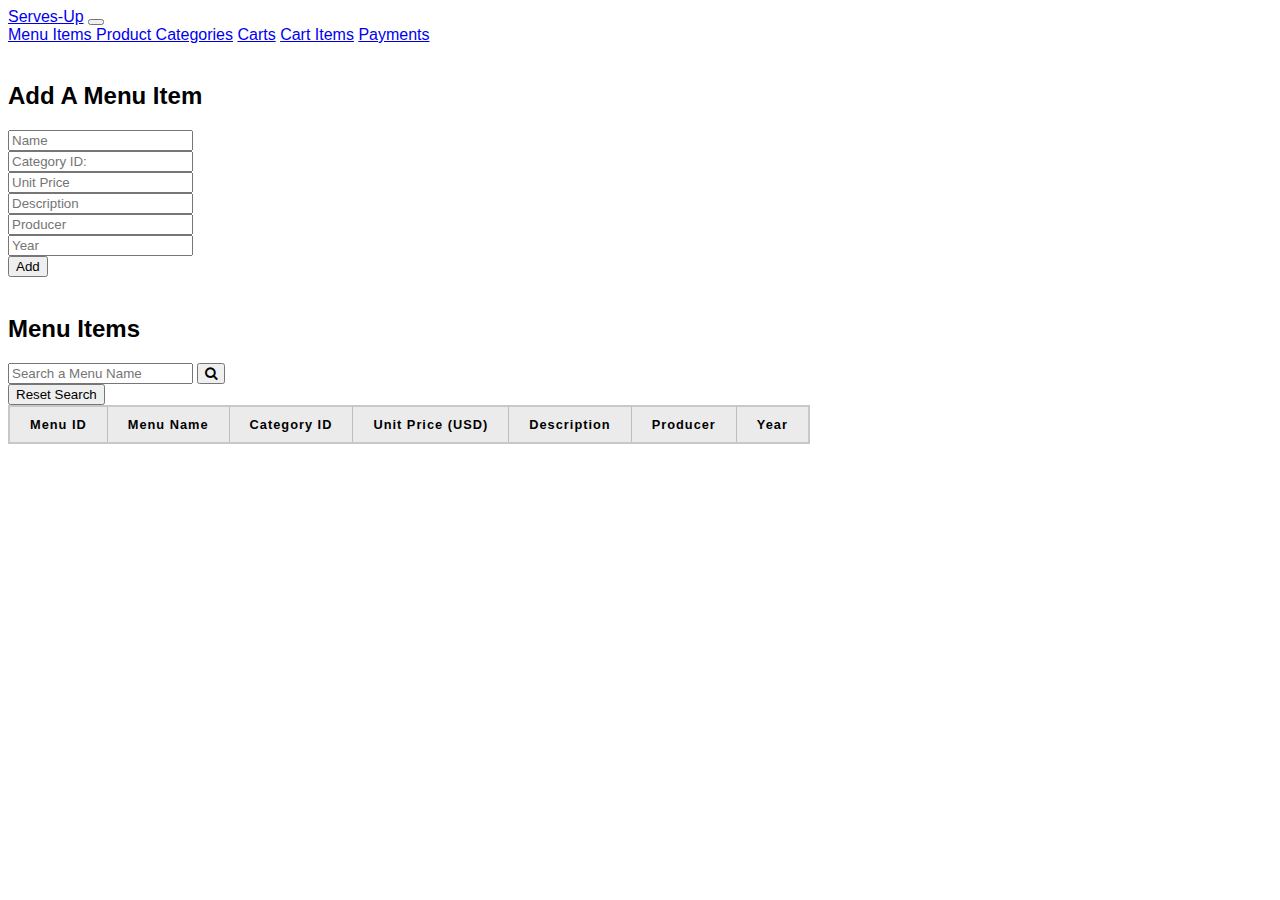
<file: index.html>
<!DOCTYPE html>
<html lang="en">
<head>
    <meta charset="utf-8">
    <title>Serves-Up</title>
    <link rel="stylesheet" href="https://cdnjs.cloudflare.com/ajax/libs/font-awesome/4.7.0/css/font-awesome.min.css">
    <!-- CSS only -->
    <link href="https://cdn.jsdelivr.net/npm/bootstrap@5.0.0-beta3/dist/css/bootstrap.min.css" rel="stylesheet" integrity="sha384-eOJMYsd53ii+scO/bJGFsiCZc+5NDVN2yr8+0RDqr0Ql0h+rP48ckxlpbzKgwra6" crossorigin="anonymous">
    <link rel="stylesheet" href="styles.css">

    <!-- JavaScript Bundle with Popper -->
    <script src="https://cdn.jsdelivr.net/npm/bootstrap@5.0.0-beta3/dist/js/bootstrap.bundle.min.js" integrity="sha384-JEW9xMcG8R+pH31jmWH6WWP0WintQrMb4s7ZOdauHnUtxwoG2vI5DkLtS3qm9Ekf" crossorigin="anonymous"></script>

</head>
<body>
    <div class="container p-2">

    	<!-- navbar to link other tables -->
        <nav class="navbar navbar-expand-lg navbar-dark bg-dark px-3">
          <a class="navbar-brand" href="servesup.html">Serves-Up</a>
          <button class="navbar-toggler" type="button" data-toggle="collapse" data-target="#navbarNavAltMarkup" aria-controls="navbarNavAltMarkup" aria-expanded="false" aria-label="Toggle navigation">
            <span class="navbar-toggler-icon"></span>
          </button>
          <div class="collapse navbar-collapse" id="navbarNavAltMarkup">
            <div class="navbar-nav">
              <a class="nav-item nav-link active" href="index.html">Menu Items <span class="sr-only">(current)</span></a>
              <a class="nav-item nav-link" href="productCategories.html">Product Categories</a>
              <a class="nav-item nav-link" href="carts.html">Carts</a>
              <a class="nav-item nav-link" href="cartItems.html">Cart Items</a>
              <a class="nav-item nav-link" href="payments.html">Payments</a>
            </div>
          </div>
        </nav>

        <br />

        <!--Insert entry -->
        <h2>Add A Menu Item</h2>
        <form>
          <div class="row">
            <div class="col-auto">
                <input type="text" class="form-control mb-2" placeholder="Name" id = "menuItemName">
            </div>
            <div class="col-auto">
                <input type="number" class="form-control" placeholder="Category ID: " id="menuItemCategory">
            </div>
            <div class="col-auto"> 
                <input type="number" step = "0.01" class="form-control" placeholder="Unit Price" id="menuItemPrice">
            </div>
            <div class="col-auto">
                <input type="text"class="form-control" placeholder="Description" id="menuItemDesc">
            </div>
            <div class="col-auto">
                <input type="text" class="form-control" placeholder="Producer" id="menuItemProducer">
            </div>
        </div>
        <div class="row">
            <div class="col-auto">
                <input type="number" class="form-control" placeholder="Year" id="menuItemYear">
            </div>            
            <div class="col-auto">
              <button type="submit" class="btn btn-dark" id="addInput">Add</button>
            </div>
        </div>
        </form>

        <br/>

        <!-- Display Menu Items table -->
        <div class="row">
            <h2>Menu Items</h2>
        </div>

        <div class = "row">
            <form>
                <div class="input-group mb-3 p-1 col-2">
                    <input type="text" placeholder="Search a Menu Name" id= "searchItem" aria-label="SearchMenuItems" aria-describedby="button-addon2">
                    <button class="btn btn-outline-secondary" id="searchMenuItems" type="submit"><i class="fa fa-search"></i></button>
                </div>

                <div class="mb-3 p-1 col-2">
                    <button class="btn btn-danger" id="resetSearch" type="button">Reset Search</button>
                </div>
            </form>
        </div>
        
        <table>
            <thead>
             <tr>
                <th>Menu ID</th>
                <th>Menu Name</th>
                <th>Category ID</th>
                <th>Unit Price (USD)</th>
                <th>Description</th>
                <th>Producer</th>
                <th>Year</th>
             </tr>
            </thead>

            <tbody id = "menuItemTable"></tbody>
<!--
            <tr>
                <th scope='row'>0</th>
                <td>Lagavulin 16</td>
                <td>1</td>
                <td>16.00</td>
                <td>Smoky islay whisky made famous by Ron Swanson from the show Parks and Recreation.</td>
                <td>Lagavulin distillery</td>
                <td>NULL</td>
                <td><button type="button" class="btn-sm btn-secondary">UPDATE</button></td>
                <td><button type="button" class="btn-sm btn-danger">DELETE</button></td>
            </tr>
            <tr>
                <th scope='row'>1</th>
                <td>Hopadillo</td>
                <td>2</td>
                <td>3.00</td>
                <td>A dry-hopped,Texas IPA with a flavor as defiant as the Hopadillo himself.</td>
                <td>Karbach Brewing</td>
                <td>NULL</td>
                <td><button type="button" class="btn-sm btn-secondary">UPDATE</button></td>
                <td><button type="button" class="btn-sm btn-danger">DELETE</button></td>
            </tr>

            <tr>
                <th scope='row'>2</th>
                <td>Guava Rodeo</td>
                <td>NULL</td>
                <td>4.00</td>
                <td>Take your tastebuds for a tart tromp around the yard and buck them headlong into the tropical fruit flavors of pink guava and tangerine.</td>
                <td>Oskar Blues Brewery</td>
                <td>NULL</td>
                <td><button type="button" class="btn-sm btn-secondary">UPDATE</button></td>
                <td><button type="button" class="btn-sm btn-danger">DELETE</button></td>
            </tr> -->
        </table>
            <script type="text/javascript" src="js/menuItemsFE.js"></script>
    </div>
    <!--JS script to display table -->


</body>
</html>
</file>
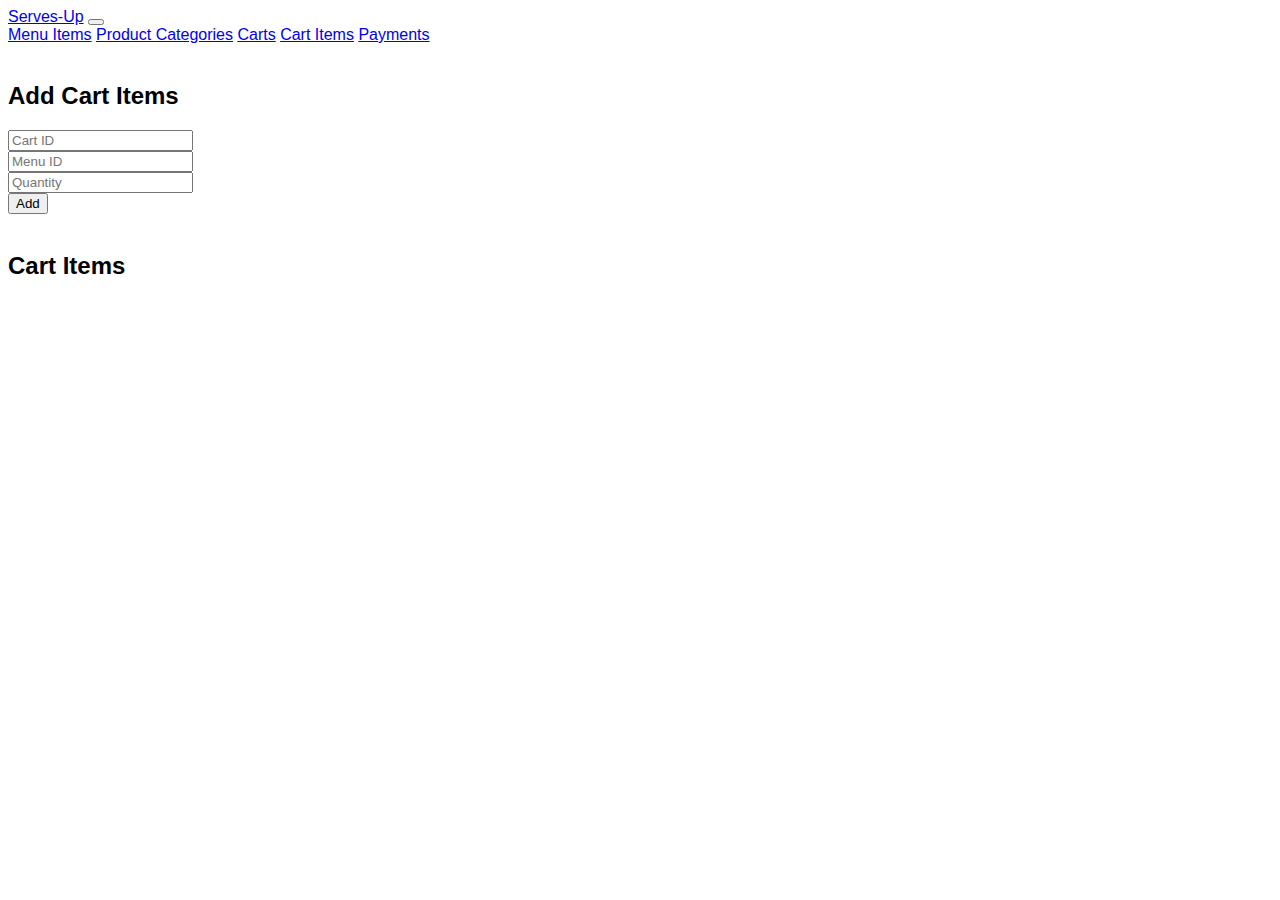
<file: cartItems.html>
<!DOCTYPE html>
<html lang="en">
<head>
    <meta charset="utf-8">
    <title>Serves-Up</title>
    <link rel="stylesheet" href="https://cdnjs.cloudflare.com/ajax/libs/font-awesome/4.7.0/css/font-awesome.min.css">
    <!-- CSS only -->
    <link href="https://cdn.jsdelivr.net/npm/bootstrap@5.0.0-beta3/dist/css/bootstrap.min.css" rel="stylesheet" integrity="sha384-eOJMYsd53ii+scO/bJGFsiCZc+5NDVN2yr8+0RDqr0Ql0h+rP48ckxlpbzKgwra6" crossorigin="anonymous">
    <link rel="stylesheet" href="styles.css">

    <!-- JavaScript Bundle with Popper -->
    <script src="https://cdn.jsdelivr.net/npm/bootstrap@5.0.0-beta3/dist/js/bootstrap.bundle.min.js" integrity="sha384-JEW9xMcG8R+pH31jmWH6WWP0WintQrMb4s7ZOdauHnUtxwoG2vI5DkLtS3qm9Ekf" crossorigin="anonymous"></script>

</head>
<body>
    <div class = "container p-2">

    	<!-- navbar to link other tables -->
        <nav class="navbar navbar-expand-lg navbar-dark bg-dark px-3">
          <a class="navbar-brand" href="servesup.html">Serves-Up</a>
            <button class="navbar-toggler" type="button" data-toggle="collapse" data-target="#navbarNavAltMarkup" aria-controls="navbarNavAltMarkup" aria-expanded="false" aria-label="Toggle navigation">
            <span class="navbar-toggler-icon"></span>
            </button>
          <div class="collapse navbar-collapse" id="navbarNavAltMarkup">
            <div class="navbar-nav">
              <a class="nav-item nav-link" href="index.html">Menu Items</a>
              <a class="nav-item nav-link" href="productCategories.html">Product Categories</a>
              <a class="nav-item nav-link" href="carts.html">Carts</a>
              <a class="nav-item nav-link active" href="cartItems.html">Cart Items<span class="sr-only">(current)</span></a>
              <a class="nav-item nav-link" href="payments.html">Payments</a>
            </div>
          </div>
        </nav>

        <br/>

        <!--Insert entry -->
        <h2>Add Cart Items</h2>
        <form>
          <div class="row">
            <div class="col-auto">
                <input type="number" class="form-control mb-2" placeholder="Cart ID" id = "cartItemsCartID">
            </div>
            <div class="col-auto">
                <input type="number" class="form-control" placeholder="Menu ID" id="cartItemsMenuID">
            </div>
            <div class="col-auto">
                <input type="number" class="form-control" placeholder="Quantity" id="cartItemsQuantity">
            </div>
            <div class="col-auto">
              <button type="submit" class="btn btn-dark" id = "add-button">Add</button>
            </div>
          </div>
        </form>

        <br/>


        <!-- Display Payments table -->
        <h2>Cart Items</h2>
        	<table id = "cartItemsTable">
 <!--                <tr>
                    <th>Details ID</th>
                    <th>Cart ID</th>
                    <th>Menu ID</th>
                    <th>Quantity</th>
                </tr>
                <tr>
                    <th scope='row'>0</th>
                    <td>0</td>
                    <td>1</td>
                    <td>3</td>
                    <td><button type="button" class="btn-sm btn-secondary">UPDATE</button></td>
                    <td><button type="button" class="btn-sm btn-danger">DELETE</button></td>
                </tr>
                <tr>
                    <th scope='row'>1</th>
                    <td>1</td>
                    <td>0</td>
                    <td>1</td>
                    <td><button type="button" class="btn-sm btn-secondary">UPDATE</button></td>
                    <td><button type="button" class="btn-sm btn-danger">DELETE</button></td>
                </tr>
                <tr>
                    <th scope='row'>2</th>
                    <td>2</td>
                    <td>0</td>
                    <td>1</td>
                    <td><button type="button" class="btn-sm btn-secondary">UPDATE</button></td>
                    <td><button type="button" class="btn-sm btn-danger">DELETE</button></td>
                </tr>
                <tr>
                    <th scope='row'>3</th>
                    <td>2</td>
                    <td>1</td>
                    <td>1</td>
                    <td><button type="button" class="btn-sm btn-secondary">UPDATE</button></td>
                    <td><button type="button" class="btn-sm btn-danger">DELETE</button></td>
                </tr> -->
            </table>

    </div>

    <!--JS script to display table -->
            <script type="text/javascript" src="js/cartItemsFE.js"></script>

</body>
</html>
</file>
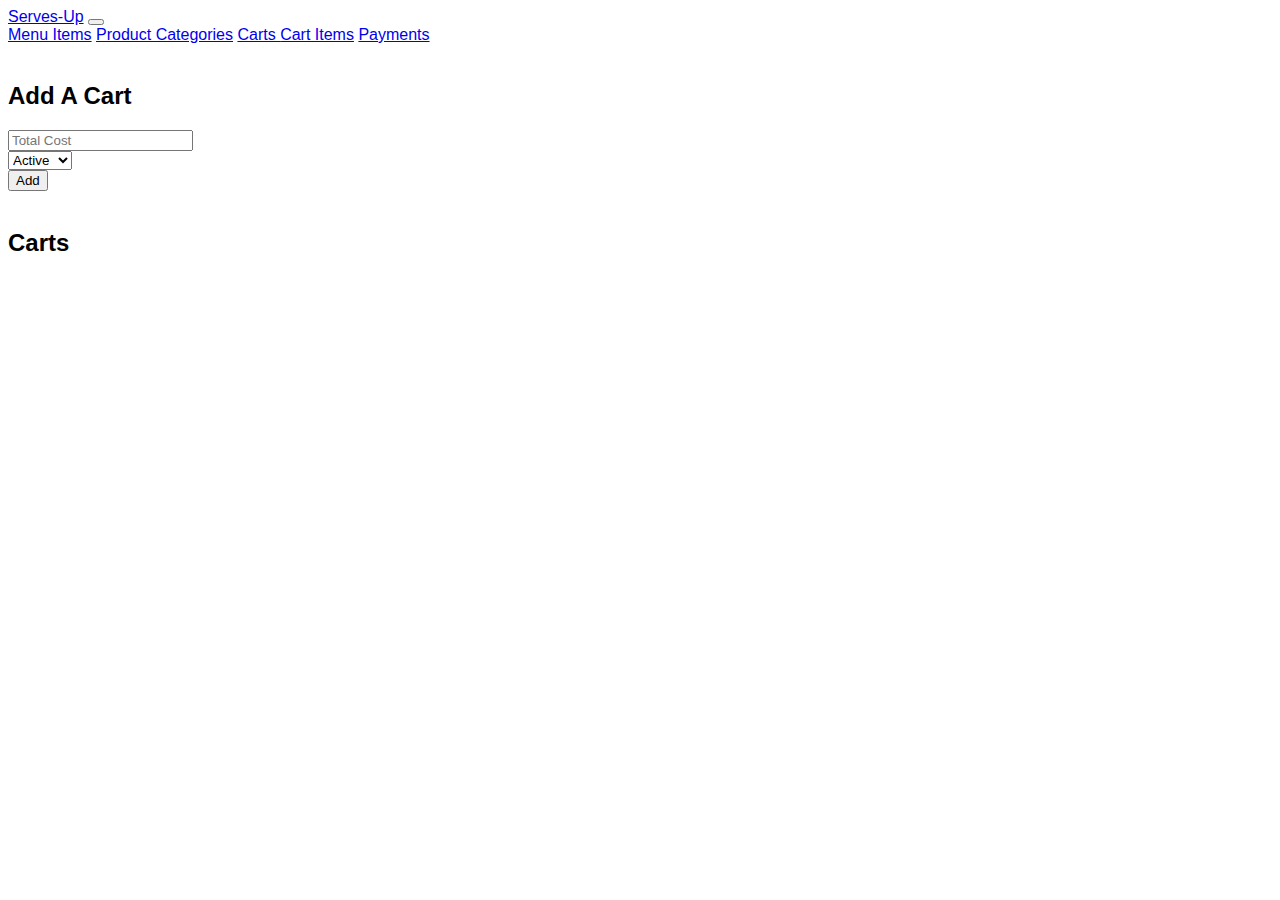
<file: carts.html>
<!DOCTYPE html>
<html lang="en">
<head>
    <meta charset="utf-8">
    <title>Serves-Up</title>
    <link rel="stylesheet" href="https://cdnjs.cloudflare.com/ajax/libs/font-awesome/4.7.0/css/font-awesome.min.css">
    <!-- CSS only -->
    <link href="https://cdn.jsdelivr.net/npm/bootstrap@5.0.0-beta3/dist/css/bootstrap.min.css" rel="stylesheet" integrity="sha384-eOJMYsd53ii+scO/bJGFsiCZc+5NDVN2yr8+0RDqr0Ql0h+rP48ckxlpbzKgwra6" crossorigin="anonymous">
    <link rel="stylesheet" href="styles.css">

    <!-- JavaScript Bundle with Popper -->
    <script src="https://cdn.jsdelivr.net/npm/bootstrap@5.0.0-beta3/dist/js/bootstrap.bundle.min.js" integrity="sha384-JEW9xMcG8R+pH31jmWH6WWP0WintQrMb4s7ZOdauHnUtxwoG2vI5DkLtS3qm9Ekf" crossorigin="anonymous"></script>

</head>
<body>
    <div class="container p-2">

        <!-- navbar to link other tables -->
        <div class="topnav">
        <nav class="navbar navbar-expand-lg navbar-dark bg-dark px-3">
          <a class="navbar-brand" href="servesup.html">Serves-Up</a>
          <button class="navbar-toggler" type="button" data-toggle="collapse" data-target="#navbarNavAltMarkup" aria-controls="navbarNavAltMarkup" aria-expanded="false" aria-label="Toggle navigation">
            <span class="navbar-toggler-icon"></span>
          </button>
          <div class="collapse navbar-collapse" id="navbarNavAltMarkup">
            <div class="navbar-nav">
              <a class="nav-item nav-link" href="index.html">Menu Items</a>
              <a class="nav-item nav-link" href="productCategories.html">Product Categories</a>
              <a class="nav-item nav-link active" href="carts.html">Carts <span class="sr-only">(current)</span></a>
              <a class="nav-item nav-link" href="cartItems.html">Cart Items</a>
              <a class="nav-item nav-link" href="payments.html">Payments</a>
            </div>
          </div>
        </nav>

        <br/>

        <!--Insert entry -->
        <h2>Add A Cart</h2>

        <form>
          <div class="row">
            <div class="col-auto">
                <input type="number" step = "0.01" class="form-control mb-2" placeholder="Total Cost" id = "cartsCost">
            </div>
            <div class="col-auto">
                <div class="form-check">
                    <select id="cartStatus">
                        <option class = "form-check-input" type = "checkbox" value="1">Active</option>
                        <option class = "form-check-input" type = "checkbox" value="0">Closed</option>
                    </select>
                </div>
            </div>
            <div class="col-auto">
              <button type="submit" class="btn btn-dark" id = "add-button">Add</button>
            </div>
          </div>
        </form>

        <br/>

        <!-- Display Payments table -->
        <h2>Carts</h2>
        	<table id = "cartsTable">

<!--                 <tr>
                    <th>Cart ID</th>
                    <th>Total Cost (USD)</th>
                    <th>Status</th>
                </tr>
                <tr>
                    <th scope='row'>0</th>
                    <td>9.00</td>
                    <td>1</td>
                    <td><button type="button" class="btn-sm btn-secondary">UPDATE</button></td>
                    <td><button type="button" class="btn-sm btn-danger">DELETE</button></td>
                </tr>
                <tr>
                    <th scope='row'>1</th>
                    <td>16.00</td>
                    <td>0</td>
                    <td><button type="button" class="btn-sm btn-secondary">UPDATE</button></td>
                    <td><button type="button" class="btn-sm btn-danger">DELETE</button></td>
                </tr>
                <tr>
                    <th scope='row'>2</th>
                    <td>19.00</td>
                    <td>1</td>
                    <td><button type="button" class="btn-sm btn-secondary">UPDATE</button></td>
                    <td><button type="button" class="btn-sm btn-danger">DELETE</button></td>
                </tr> -->
            </table>

    </div>

    <!--JS script to display table -->
    <script type="text/javascript" src="js/cartsFE.js"></script>

</body>
</html>
</file>
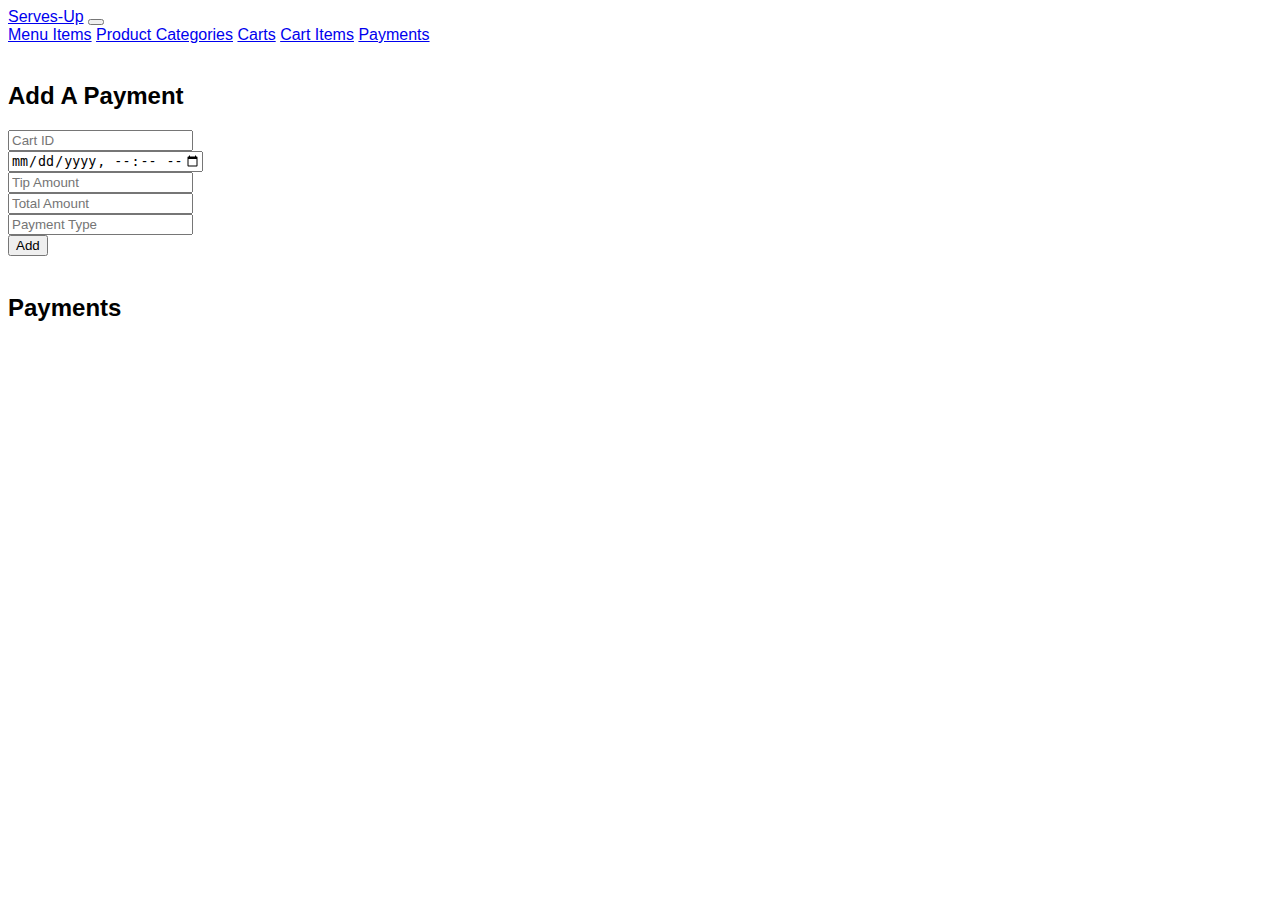
<file: payments.html>
<!DOCTYPE html>
<html lang="en">
<head>
    <meta charset="utf-8">
    <title>Serves-Up</title>
    <link rel="stylesheet" href="https://cdnjs.cloudflare.com/ajax/libs/font-awesome/4.7.0/css/font-awesome.min.css">
    <!-- CSS only -->
    <link href="https://cdn.jsdelivr.net/npm/bootstrap@5.0.0-beta3/dist/css/bootstrap.min.css" rel="stylesheet" integrity="sha384-eOJMYsd53ii+scO/bJGFsiCZc+5NDVN2yr8+0RDqr0Ql0h+rP48ckxlpbzKgwra6" crossorigin="anonymous">
    <link rel="stylesheet" href="styles.css">

    <!-- JavaScript Bundle with Popper -->
    <script src="https://cdn.jsdelivr.net/npm/bootstrap@5.0.0-beta3/dist/js/bootstrap.bundle.min.js" integrity="sha384-JEW9xMcG8R+pH31jmWH6WWP0WintQrMb4s7ZOdauHnUtxwoG2vI5DkLtS3qm9Ekf" crossorigin="anonymous"></script>

</head>
<body>
    <div class="container p-2">

        <!-- navbar to link other tables -->
        <div class="topnav">
        <nav class="navbar navbar-expand-lg navbar-dark bg-dark px-3">
          <a class="navbar-brand" href="servesup.html">Serves-Up</a>
          <button class="navbar-toggler" type="button" data-toggle="collapse" data-target="#navbarNavAltMarkup" aria-controls="navbarNavAltMarkup" aria-expanded="false" aria-label="Toggle navigation">
            <span class="navbar-toggler-icon"></span>
          </button>
          <div class="collapse navbar-collapse" id="navbarNavAltMarkup">
            <div class="navbar-nav">
              <a class="nav-item nav-link" href="index.html">Menu Items</a>
              <a class="nav-item nav-link" href="productCategories.html">Product Categories</a>
              <a class="nav-item nav-link" href="carts.html">Carts</a>
              <a class="nav-item nav-link" href="cartItems.html">Cart Items</a>
              <a class="nav-item nav-link active" href="payments.html">Payments<span class="sr-only">(current)</span></a>
            </div>
          </div>
        </nav>

        <br/>

        <!--Insert entry -->
        <h2>Add A Payment</h2>

        <form>
          <div class="row">
            <div class="col-auto">
                <input type="number" class="form-control mb-2" placeholder="Cart ID" id = "paymentsCartID">
            </div>
            <div class="col-auto">
                <input type="datetime-local" class="form-control" placeholder="YYYY-MM-DD HH:MM:SS" max="2100-06-24T00:00" id="paymentsDate">
            </div>
            <div class="col-auto">
                <input type="number" step = "0.01" class="form-control" placeholder="Tip Amount" id="paymentsTip" defaultValue = "0.00">
            </div>
            <div class="col-auto">
                <input type="number" step = "0.01" class="form-control" placeholder="Total Amount" id="paymentsAmount">
            </div>
            <div class="col-auto">
                <input type="text" class="form-control mb-2" placeholder="Payment Type" id = "paymentsType">
            </div>
            <div class="col-auto">
              <button id="add-button" type="submit" class="btn btn-dark">Add</button>
            </div>
          </div>
        </form>

        <br/>

        <!-- Display Payments table -->
        <div class="row">
          <h2>Payments</h2>
      </div>
            
        	<table id = "paymentsTable">
                </tr>

            </table>

    </div>

    <!--JS script to display table -->
    <script src="./js/paymentsFE.js"></script>	

</body>
</html>
</file>
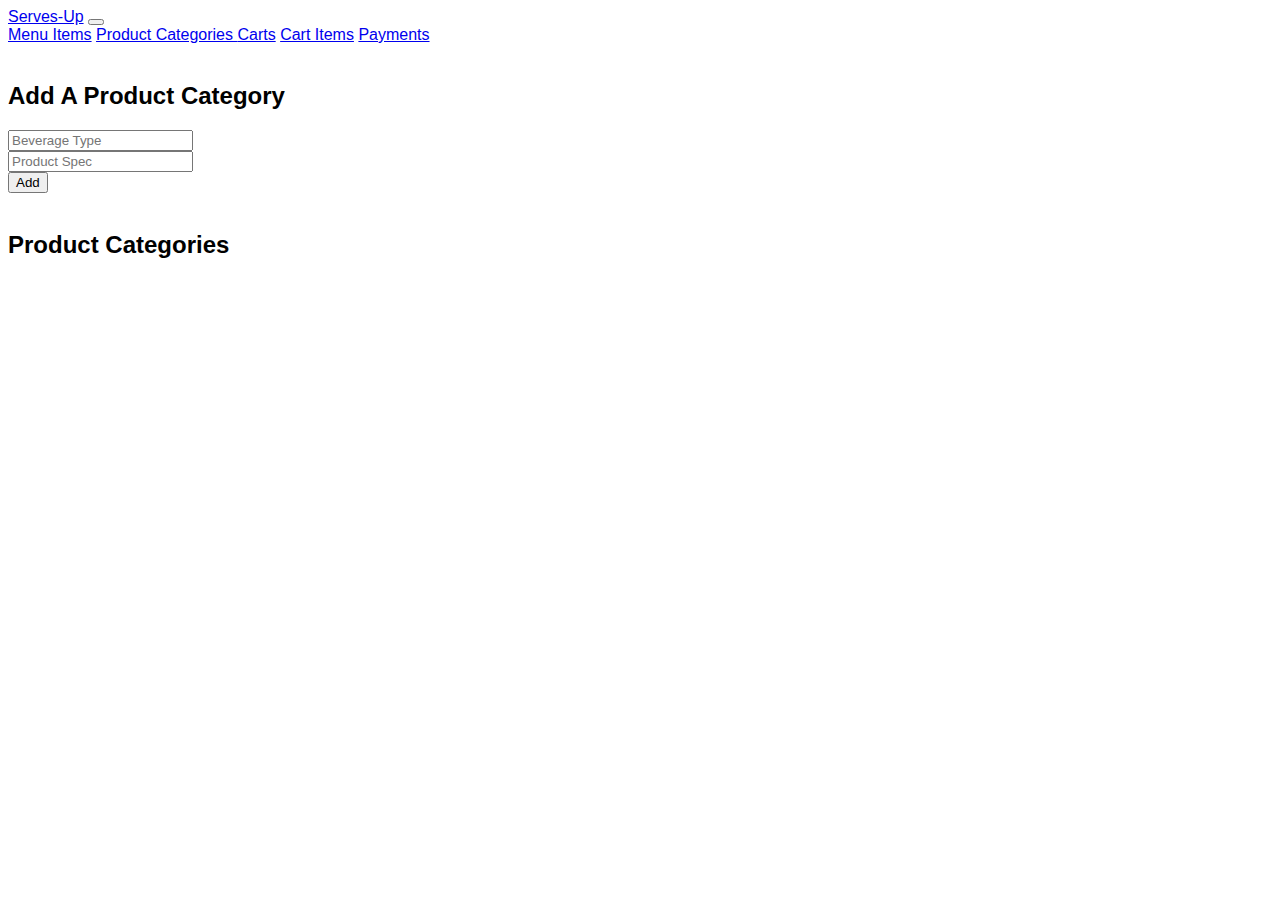
<file: productCategories.html>
<!DOCTYPE html>
<html lang="en">
<head>
    <meta charset="utf-8">
    <title>Serves-Up</title>
    <link rel="stylesheet" href="https://cdnjs.cloudflare.com/ajax/libs/font-awesome/4.7.0/css/font-awesome.min.css">
    <!-- CSS only -->
    <link href="https://cdn.jsdelivr.net/npm/bootstrap@5.0.0-beta3/dist/css/bootstrap.min.css" rel="stylesheet" integrity="sha384-eOJMYsd53ii+scO/bJGFsiCZc+5NDVN2yr8+0RDqr0Ql0h+rP48ckxlpbzKgwra6" crossorigin="anonymous">
    <link rel="stylesheet" href="styles.css">

    <!-- JavaScript Bundle with Popper -->
    <script src="https://cdn.jsdelivr.net/npm/bootstrap@5.0.0-beta3/dist/js/bootstrap.bundle.min.js" integrity="sha384-JEW9xMcG8R+pH31jmWH6WWP0WintQrMb4s7ZOdauHnUtxwoG2vI5DkLtS3qm9Ekf" crossorigin="anonymous"></script>

</head>
<body>
    <div class="container p-2">

        <!-- navbar to link other tables -->
        <nav class="navbar navbar-expand-lg navbar-dark bg-dark px-3">
          <a class="navbar-brand" href="servesup.html">Serves-Up</a>
          <button class="navbar-toggler" type="button" data-toggle="collapse" data-target="#navbarNavAltMarkup" aria-controls="navbarNavAltMarkup" aria-expanded="false" aria-label="Toggle navigation">
            <span class="navbar-toggler-icon"></span>
          </button>
          <div class="collapse navbar-collapse" id="navbarNavAltMarkup">
            <div class="navbar-nav">
              <a class="nav-item nav-link" href="index.html">Menu Items</a>
              <a class="nav-item nav-link active" href="productCategories.html">Product Categories <span class="sr-only">(current)</span></a>
              <a class="nav-item nav-link" href="carts.html">Carts</a>
              <a class="nav-item nav-link" href="cartItems.html">Cart Items</a>
              <a class="nav-item nav-link" href="payments.html">Payments</a>
            </div>
          </div>
        </nav>

        <br/>

        <!--Insert entry -->
        <h2>Add A Product Category</h2>
        <form>
          <div class="row">
            <div class="col-auto">
                <input type="text" class="form-control mb-2" placeholder="Beverage Type" id = "productCategoryBevType">
            </div>
            <div class="col-auto">
                <input type="text" class="form-control" placeholder="Product Spec" id="productCategorySpec">
            </div>
            <div class="col-auto">
              <button id="add-button" type="submit" class="btn btn-dark">Add</button>
            </div>
          </div>
        </form>

        <br/>

        <!-- Display Product Categories table -->
        <h2>Product Categories</h2>
        	<table id = "productCategoryTable">
            </table>

    </div>

    <!--JS script to display table -->
    <script src="./js/productCategoriesFE.js"></script>

</body>
</html>
</file>
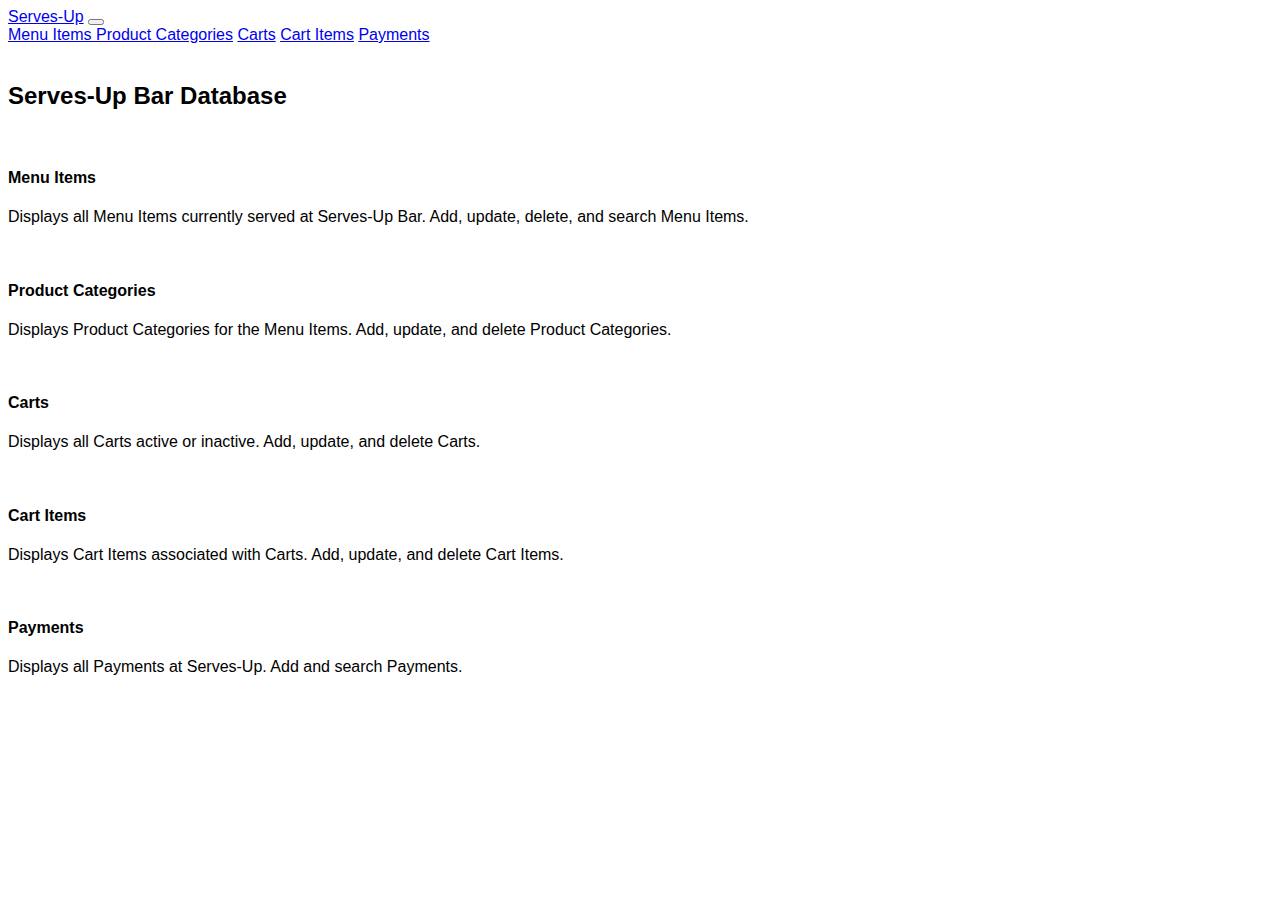
<file: servesup.html>
<!DOCTYPE html>
<html lang="en">
<head>
    <meta charset="utf-8">
    <title>Serves-Up</title>
    <link rel="stylesheet" href="https://cdnjs.cloudflare.com/ajax/libs/font-awesome/4.7.0/css/font-awesome.min.css">
    <!-- CSS only -->
    <link href="https://cdn.jsdelivr.net/npm/bootstrap@5.0.0-beta3/dist/css/bootstrap.min.css" rel="stylesheet" integrity="sha384-eOJMYsd53ii+scO/bJGFsiCZc+5NDVN2yr8+0RDqr0Ql0h+rP48ckxlpbzKgwra6" crossorigin="anonymous">
    <link rel="stylesheet" href="styles.css">

    <!-- JavaScript Bundle with Popper -->
    <script src="https://cdn.jsdelivr.net/npm/bootstrap@5.0.0-beta3/dist/js/bootstrap.bundle.min.js" integrity="sha384-JEW9xMcG8R+pH31jmWH6WWP0WintQrMb4s7ZOdauHnUtxwoG2vI5DkLtS3qm9Ekf" crossorigin="anonymous"></script>

</head>
<body>
    <div class="container p-2">

    	<!-- navbar to link other tables -->
        <nav class="navbar navbar-expand-lg navbar-dark bg-dark px-3">
          <a class="navbar-brand" href="servesup.html">Serves-Up</a>
          <button class="navbar-toggler" type="button" data-toggle="collapse" data-target="#navbarNavAltMarkup" aria-controls="navbarNavAltMarkup" aria-expanded="false" aria-label="Toggle navigation">
            <span class="navbar-toggler-icon"></span>
          </button>
          <div class="collapse navbar-collapse" id="navbarNavAltMarkup">
            <div class="navbar-nav">
              <a class="nav-item nav-link active" href="index.html">Menu Items <span class="sr-only">(current)</span></a>
              <a class="nav-item nav-link" href="productCategories.html">Product Categories</a>
              <a class="nav-item nav-link" href="carts.html">Carts</a>
              <a class="nav-item nav-link" href="cartItems.html">Cart Items</a>
              <a class="nav-item nav-link" href="payments.html">Payments</a>
            </div>
          </div>
        </nav>

        <br />

        <!--Insert entry -->
        <h2>Serves-Up Bar Database</h2>

        <br/>

        <h4>Menu Items</h4>
            <p>Displays all Menu Items currently served at Serves-Up Bar. Add, update, delete, and search Menu Items.</p>

        <br/>

        <h4>Product Categories</h4>
            <p>Displays Product Categories for the Menu Items. Add, update, and delete Product Categories.</p>

        <br/>

        <h4>Carts</h4>
            <p>Displays all Carts active or inactive. Add, update, and delete Carts.</p>

        <br/>

        <h4>Cart Items</h4>
            <p>Displays Cart Items associated with Carts. Add, update, and delete Cart Items.</p>

        <br/>

        <h4>Payments</h4>
            <p>Displays all Payments at Serves-Up. Add and search Payments.</p>

    <div>
       

    <!--JS script to display table -->
    <!--<script src=""></script> -->	

</body>
</html>
</file>
<file: styles.css>
html {
    font-family: sans-serif;
  }
  
  table {
    border-collapse: collapse;
    border: 2px solid rgb(200,200,200);
    letter-spacing: 1px;
    font-size: 0.8rem;
  }
  
  td, th {
    border: 1px solid rgb(190,190,190);
    padding: 10px 20px;
  }
  
  th {
    background-color: rgb(235,235,235);
  }
  
  td, th {
    text-align: center;
  }
  
  tr:nth-child(even) td {
    background-color: rgb(250,250,250);
  }
  
  tr:nth-child(odd) td {
    background-color: rgb(245,245,245);
  }
  
  caption {
    padding: 10px;
  }
</file>
